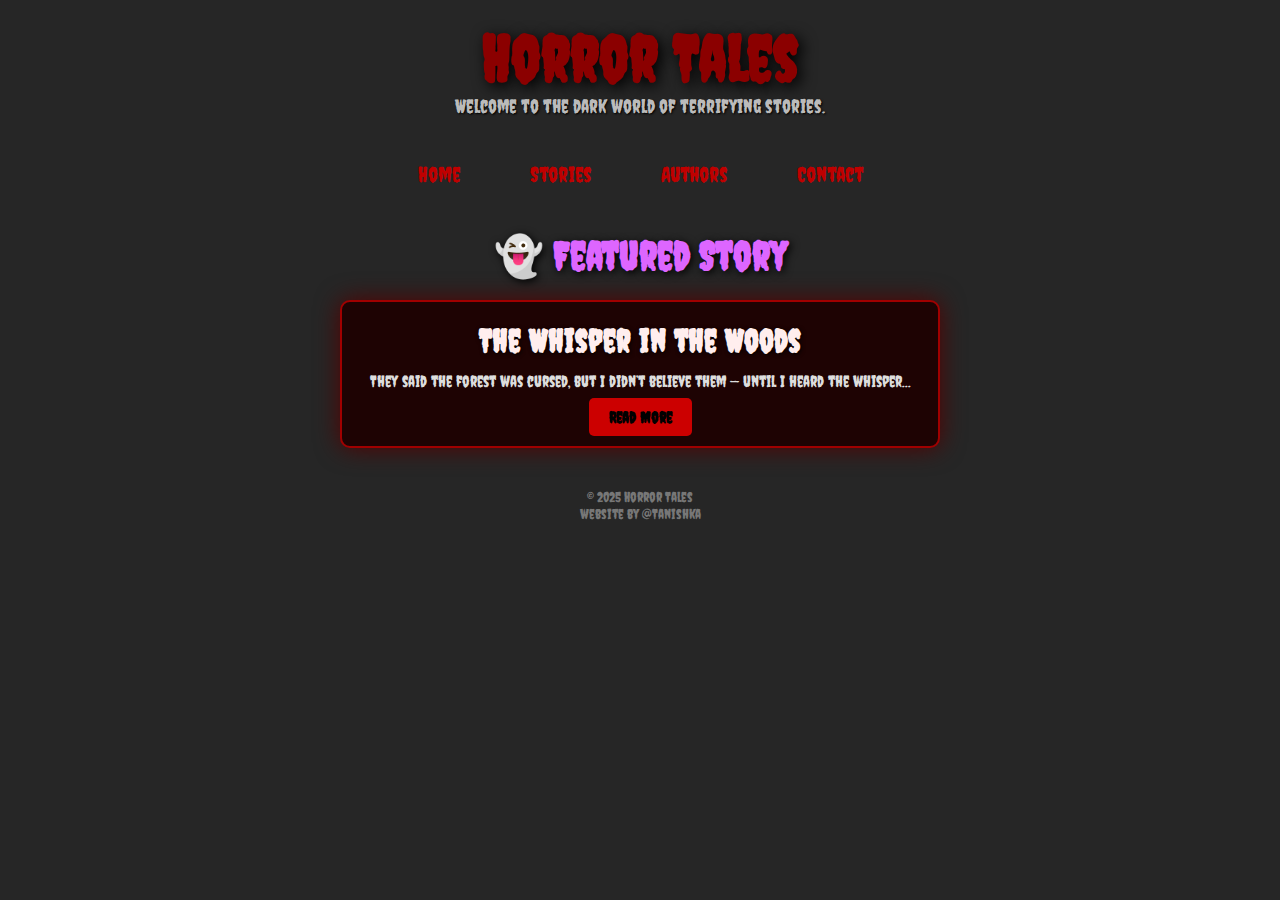
<file: index.html>
<!DOCTYPE html>
<html lang="en">
<head>
    <meta charset="UTF-8">
    <title>Horror Tales - Home</title>
    <link href="https://fonts.googleapis.com/css2?family=Creepster&display=swap" rel="stylesheet">
    <link rel="stylesheet" href="style.css">
</head>
<body>
    <div class="background-overlay">
        <header>
            <h1>Horror Tales</h1>
            <p>Welcome to the dark world of terrifying stories.</p>
        </header>

        <nav>
            <ul>
                <li><a href="index.html">Home</a></li>
                <li><a href="stories.html">Stories</a></li>
                <li><a href="authors.html">Authors</a></li>
                <li><a href="contact.html">Contact</a></li>
            </ul>
        </nav>

        <main>
            <section class="featured">
                <h2>👻 Featured Story</h2>
                <div class="story-card">
                    <h3>The Whisper in the Woods</h3>
                    <p>They said the forest was cursed, but I didn’t believe them — until I heard the whisper...</p>
                    <a href="stories.html">Read More</a>
                </div>
            </section>
        </main>

        <footer>
            <p>&copy; 2025 Horror Tales</p>
            <p> website by @Tanishka</p>
        </footer>
    </div>
</body>
</html>
</file>
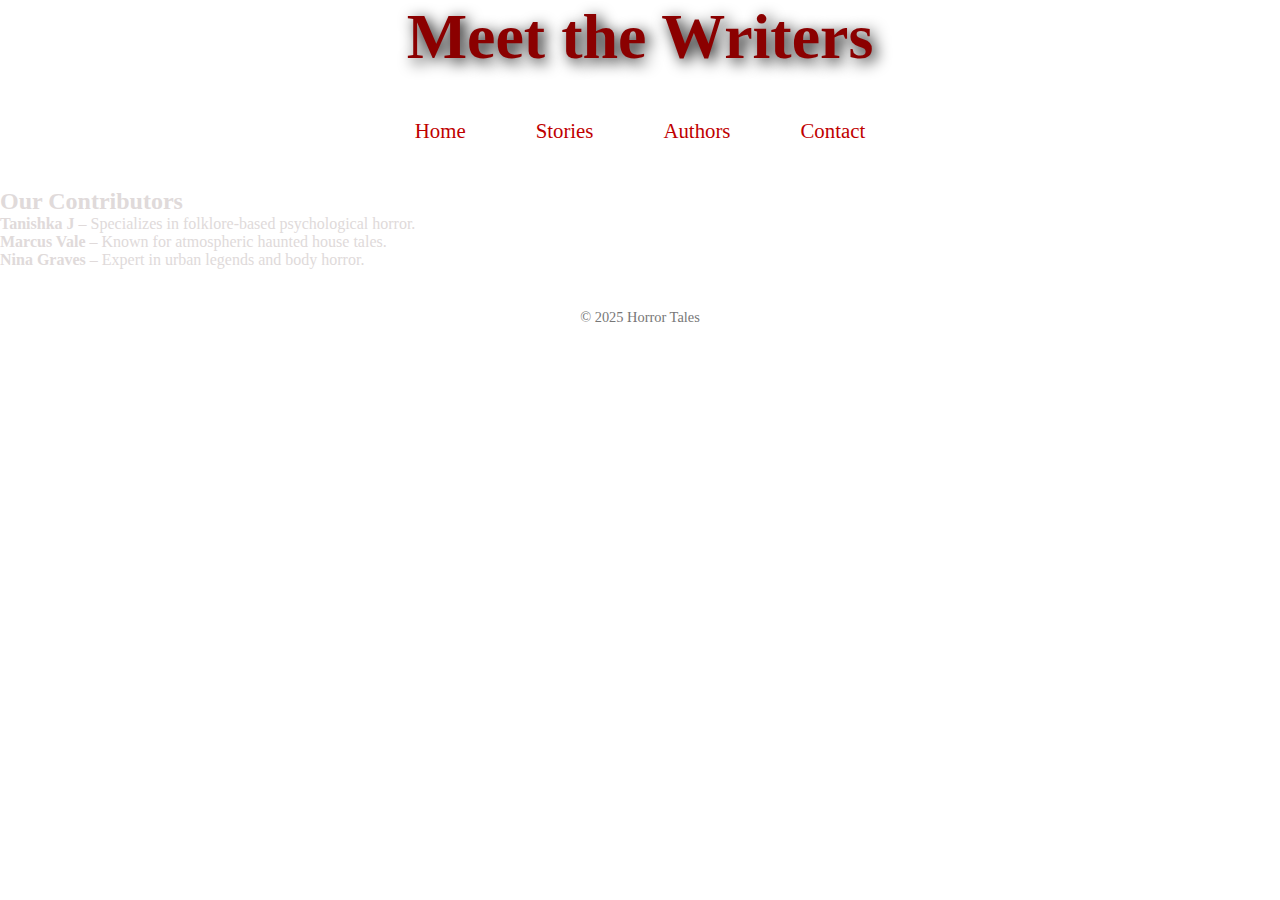
<file: authors.html>
<!DOCTYPE html>
<html lang="en">
<head>
    <meta charset="UTF-8">
    <title>Authors</title>
    <link rel="stylesheet" href="style.css">
</head>
<body>
    <header>
        <h1>Meet the Writers</h1>
    </header>

    <nav>
        <ul>
            <li><a href="index.html">Home</a></li>
            <li><a href="stories.html">Stories</a></li>
            <li><a href="authors.html">Authors</a></li>
            <li><a href="contact.html">Contact</a></li>
        </ul>
    </nav>

    <main>
        <h2>Our Contributors</h2>
        <ul>
            <li><strong>Tanishka J</strong> – Specializes in folklore-based psychological horror.</li>
            <li><strong>Marcus Vale</strong> – Known for atmospheric haunted house tales.</li>
            <li><strong>Nina Graves</strong> – Expert in urban legends and body horror.</li>
        </ul>
    </main>

    <footer>
        <p>&copy; 2025 Horror Tales</p>
    </footer>
</body>
</html>
</file>
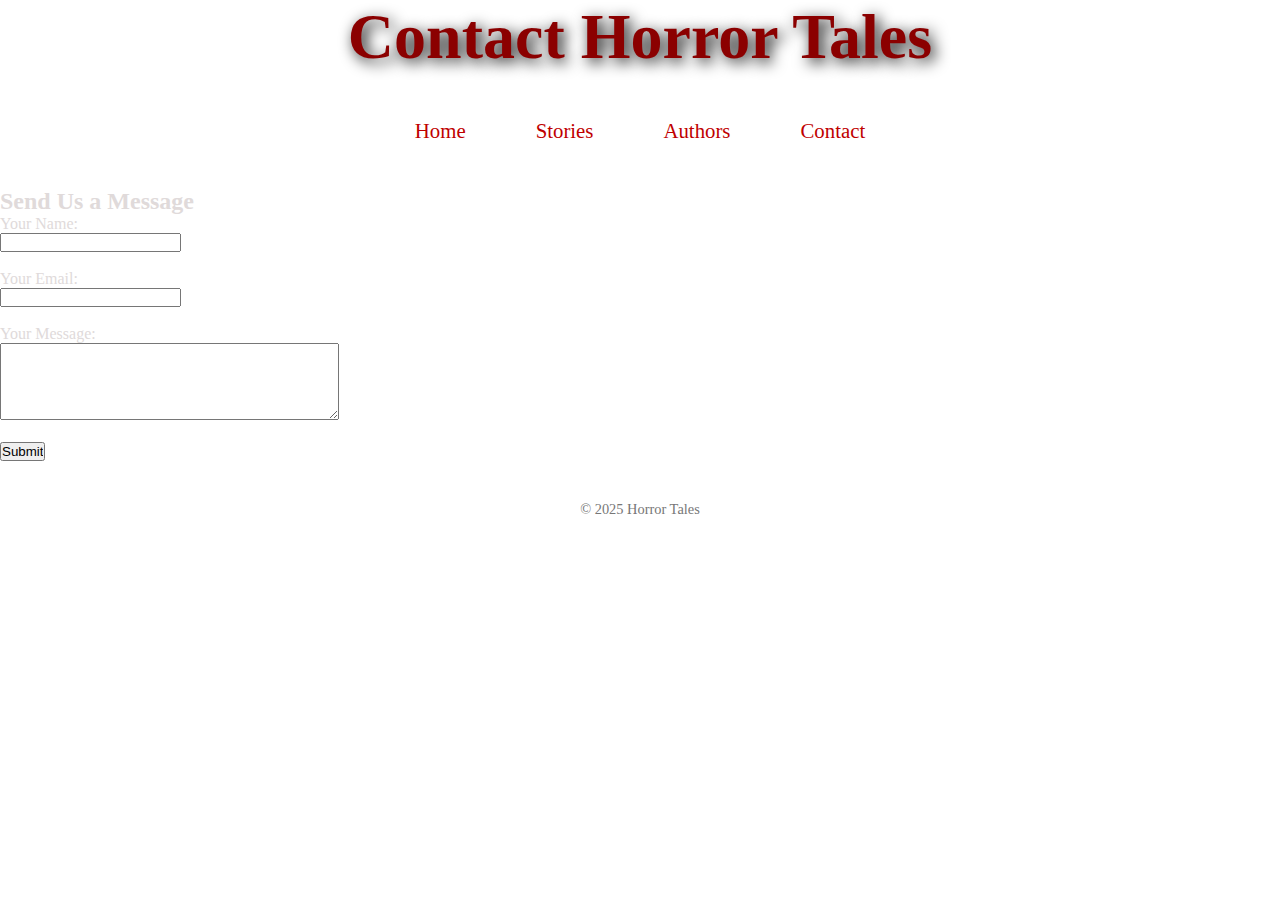
<file: contact.html>
<!DOCTYPE html>
<html lang="en">
<head>
    <meta charset="UTF-8">
    <title>Contact Us</title>
    <link rel="stylesheet" href="style.css">
</head>
<body>
    <header>
        <h1>Contact Horror Tales</h1>
    </header>

    <nav>
        <ul>
            <li><a href="index.html">Home</a></li>
            <li><a href="stories.html">Stories</a></li>
            <li><a href="authors.html">Authors</a></li>
            <li><a href="contact.html">Contact</a></li>
        </ul>
    </nav>

    <main>
        <h2>Send Us a Message</h2>
        <form>
            <label for="name">Your Name:</label><br>
            <input type="text" id="name" name="name"><br><br>

            <label for="email">Your Email:</label><br>
            <input type="email" id="email" name="email"><br><br>

            <label for="message">Your Message:</label><br>
            <textarea id="message" name="message" rows="5" cols="40"></textarea><br><br>

            <input type="submit" value="Submit">
        </form>
    </main>

    <footer>
        <p>&copy; 2025 Horror Tales</p>
    </footer>
</body>
</html>
</file>
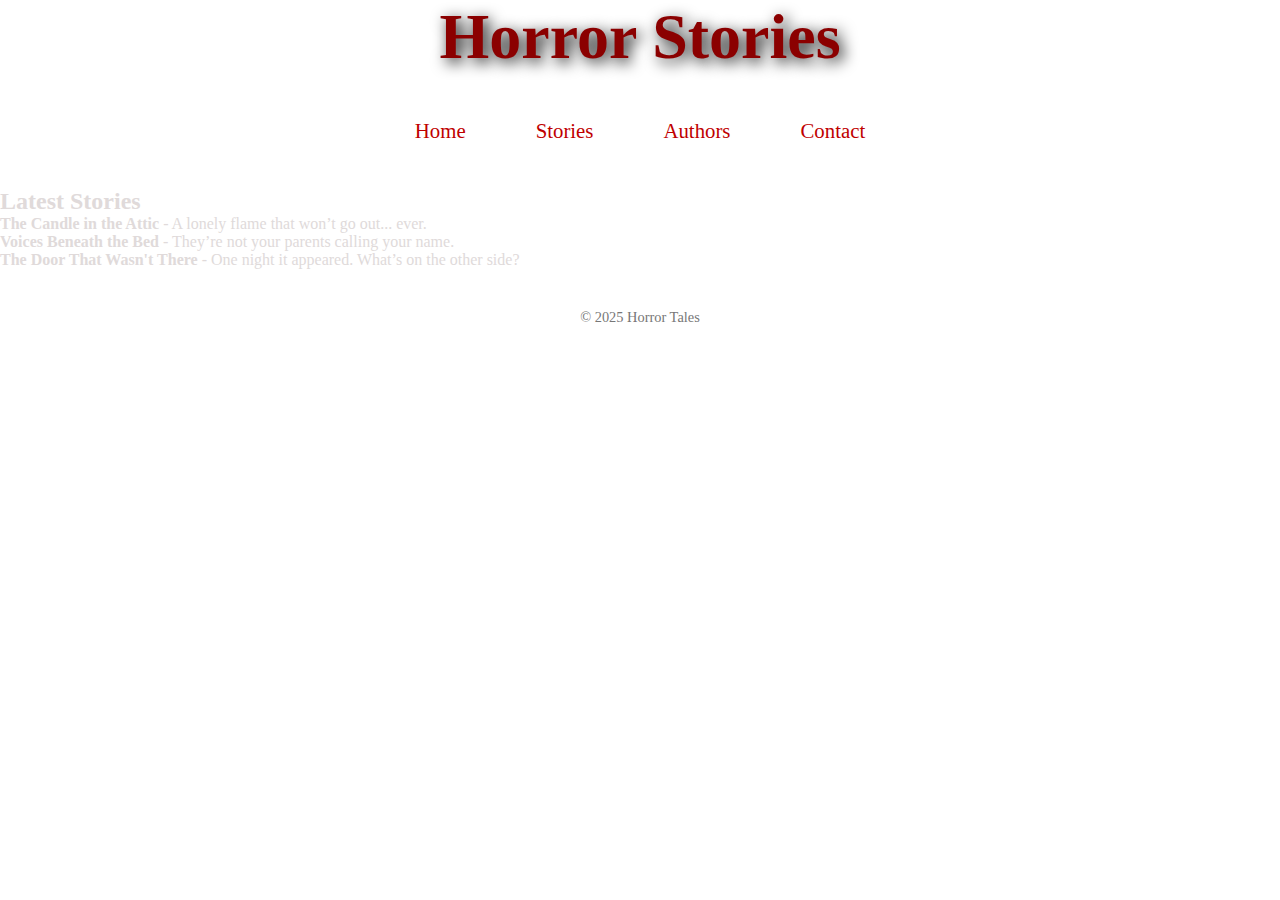
<file: stories.html>
<!DOCTYPE html>
<html lang="en">
<head>
    <meta charset="UTF-8">
    <title>Horror Stories</title>
    <link rel="stylesheet" href="style.css">
</head>
<body>
    <header>
        <h1>Horror Stories</h1>
    </header>

    <nav>
        <ul>
            <li><a href="index.html">Home</a></li>
            <li><a href="stories.html">Stories</a></li>
            <li><a href="authors.html">Authors</a></li>
            <li><a href="contact.html">Contact</a></li>
        </ul>
    </nav>

    <main>
        <h2>Latest Stories</h2>
        <ul>
            <li><strong>The Candle in the Attic</strong> - A lonely flame that won’t go out... ever.</li>
            <li><strong>Voices Beneath the Bed</strong> - They’re not your parents calling your name.</li>
            <li><strong>The Door That Wasn't There</strong> - One night it appeared. What’s on the other side?</li>
        </ul>
    </main>

    <footer>
        <p>&copy; 2025 Horror Tales</p>
    </footer>
</body>
</html>
</file>
<file: style.css>
/* Reset */
* { margin: 0; padding: 0; box-sizing: border-box; }

/* Background & Font */
body {
  font-family: 'Creepster', cursive;
  background: url('https://images.pexels.com/photos/14701834/pexels-photo-14701834.jpeg') no-repeat center center fixed;
  background-size: cover;
  color: #e0dada;
}

/* Overlay */
.background-overlay {
  background-color: rgba(0, 0, 0, 0.85);
  padding: 20px;
  min-height: 100vh;
}
@keyframes flicker {
  0%, 19%, 21%, 23%, 100% { opacity: 1; }
  20%, 22%, 24% { opacity: 0.4; }
}

header h1 {
  animation: flicker 3s infinite;
  color: #ff1111;
  text-shadow: 0 0 10px #ff1111, 0 0 20px #ff5555;
}

/* Header */
header {
  text-align: center;
  margin-bottom: 40px;
}
header h1 {
  font-size: 4rem;
  color: #8b0000;
  text-shadow: 4px 4px 15px black;
}
header p {
  font-size: 1.2rem;
  color: #bbbbbb;
  text-shadow: 1px 1px 2px #000;
}

/* Navigation styling */
nav ul {
  display: flex;
  justify-content: center;
  list-style: none;
  margin-bottom: 40px;
  padding: 0;
}

nav ul li {
  margin: 0 25px;               /* Add horizontal space between nav items */
}

nav ul li a {
  color: #bf0000;
  text-decoration: none;
  font-size: 1.3rem;
  padding: 5px 10px;           /* Add padding around links */
  transition: color 0.3s ease, text-shadow 0.3s ease, transform 0.2s ease;
  display: inline-block;       /* Allow padding and transforms */
}

nav ul li a:hover {
  color: #ff0000;
  text-shadow: 2px 2px 8px red;
  transform: scale(1.05);      /* Slight zoom effect on hover */
}


/* Featured */
.featured h2 {
  text-align: center;
  font-size: 2.5rem;
  color: #dd66ff;
  text-shadow: 2px 2px 8px black;
  margin-bottom: 20px;
}
.story-card {
  background-color: rgba(30, 0, 0, 0.9);
  padding: 20px;
  border: 2px solid #a00000;
  border-radius: 10px;
  max-width: 600px;
  margin: 0 auto;
  box-shadow: 0 0 25px #550000;
  text-align: center;
}
.story-card h3 {
  font-size: 2rem;
  color: #ffeeee;
  text-shadow: 1px 1px 4px #000;
  margin-bottom: 10px;
}
.story-card p {
  font-size: 1rem;
  color: #dddddd;
  margin-bottom: 15px;
  line-height: 1.5;
}
.story-card a {
  background-color: #cc0000;
  color: #000;
  padding: 10px 20px;
  text-decoration: none;
  border-radius: 5px;
  font-weight: bold;
  transition: background-color 0.3s ease, box-shadow 0.3s ease;
}
.story-card a:hover {
  background-color: #880000;
  box-shadow: 0 0 15px #550000;
}

/* Footer */
footer {
  text-align: center;
  margin-top: 40px;
  color: #777;
  font-size: 0.9rem;
}
</file>
